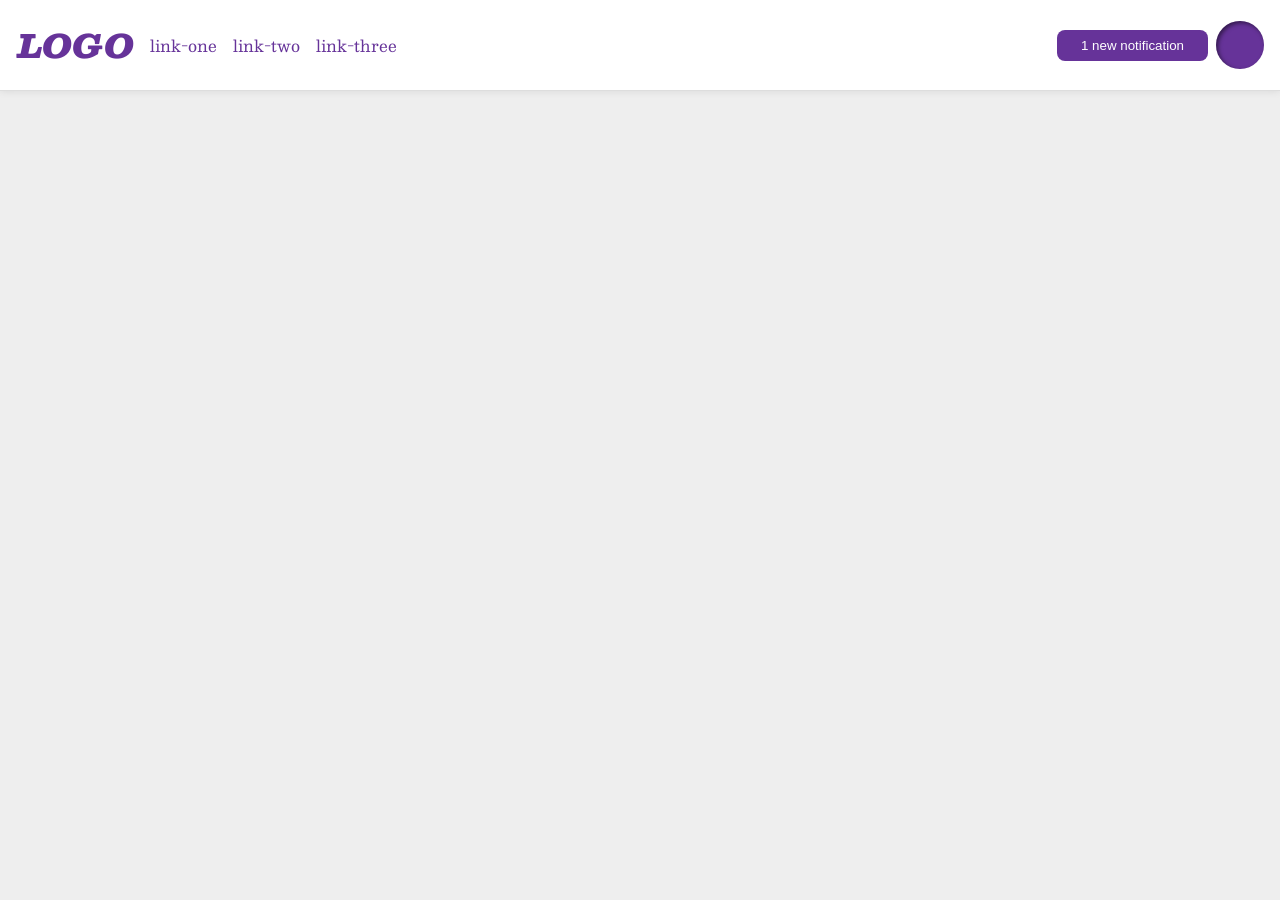
<file: foundations/flex/03-flex-header-2/index.html>
<!DOCTYPE html>
<html lang="en">
  <head>
    <meta charset="UTF-8">
    <meta http-equiv="X-UA-Compatible" content="IE=edge">
    <meta name="viewport" content="width=device-width, initial-scale=1.0">
    <title>Flex Header 2</title>
    <link rel="stylesheet" href="style.css">
  </head>
  <body>
    <div class="header">
      <div class = "left-end">
        <div class="logo">
          LOGO
        </div>
        <ul class="links">
          <li><a href="https://google.com">link-one</a></li>
          <li><a href="https://google.com">link-two</a></li>
          <li><a href="https://google.com">link-three</a></li>
        </ul>
      </div>
      <div class = "right-end">
        <button class="notifications">
          1 new notification
        </button>
        <div class="profile-image"></div>
      </div>
    </div>
  </body>
</html>
</file>
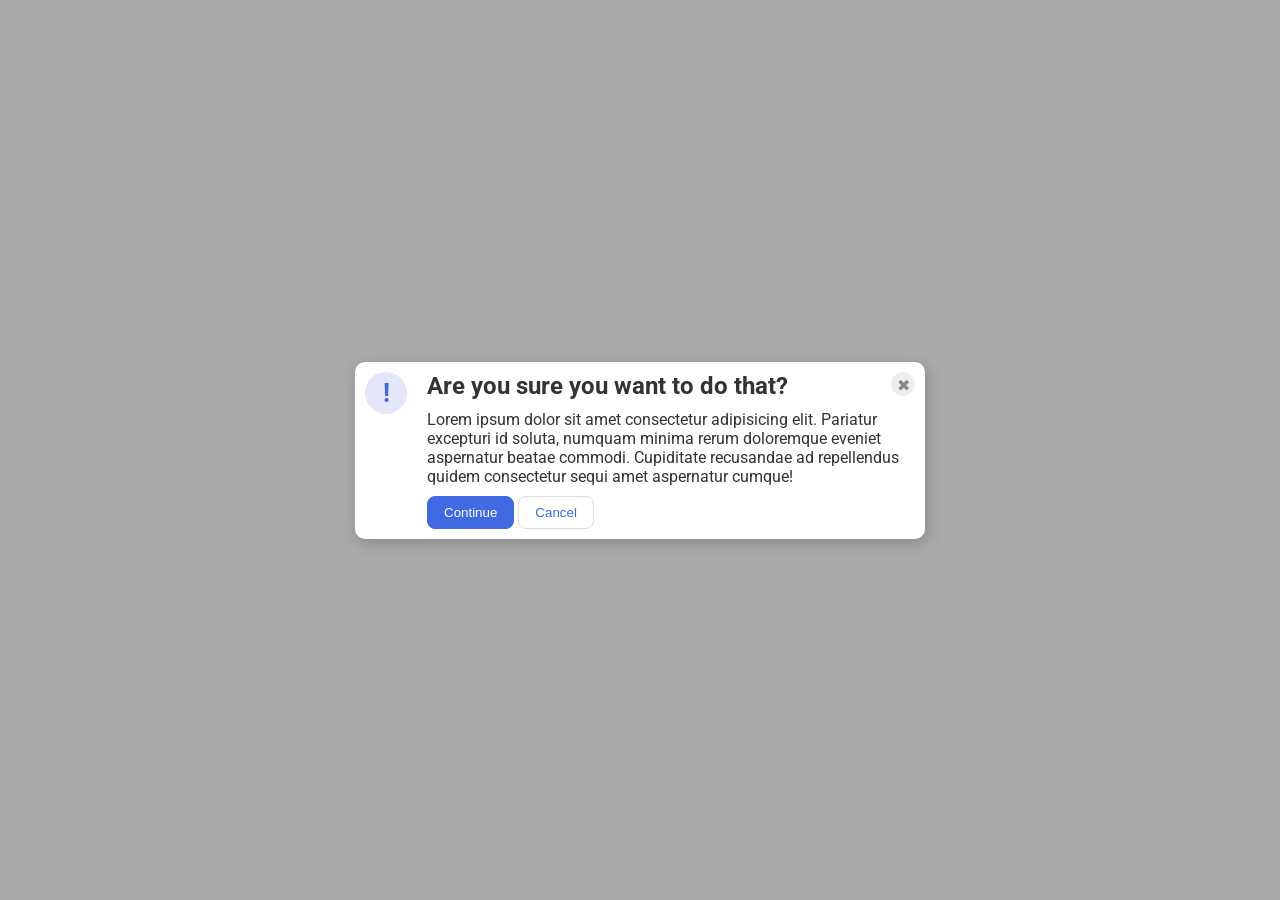
<file: foundations/flex/05-flex-modal/index.html>
<!DOCTYPE html>
<html lang="en">
  <head>
    <meta charset="UTF-8">
    <meta http-equiv="X-UA-Compatible" content="IE=edge">
    <meta name="viewport" content="width=device-width, initial-scale=1.0">
    <link rel="stylesheet" href="style.css">
    <title>Modal</title>
  </head>
  <body>
    <div class="modal">
      <div class="icon">!</div>
      <div class = "xd">
        <div class="header">Are you sure you want to do that?
          <button class="close-button">✖</button>
        </div>
        <div class="text">Lorem ipsum dolor sit amet consectetur adipisicing elit. Pariatur excepturi id soluta, numquam minima rerum doloremque eveniet aspernatur beatae commodi. Cupiditate recusandae ad repellendus quidem consectetur sequi amet aspernatur cumque!</div>
        <div class = "dialog-buttons">
          <button class="continue">Continue</button>
          <button class="cancel">Cancel</button>
        </div>
      </div>
    </div>
  </body>
</html>
</file>
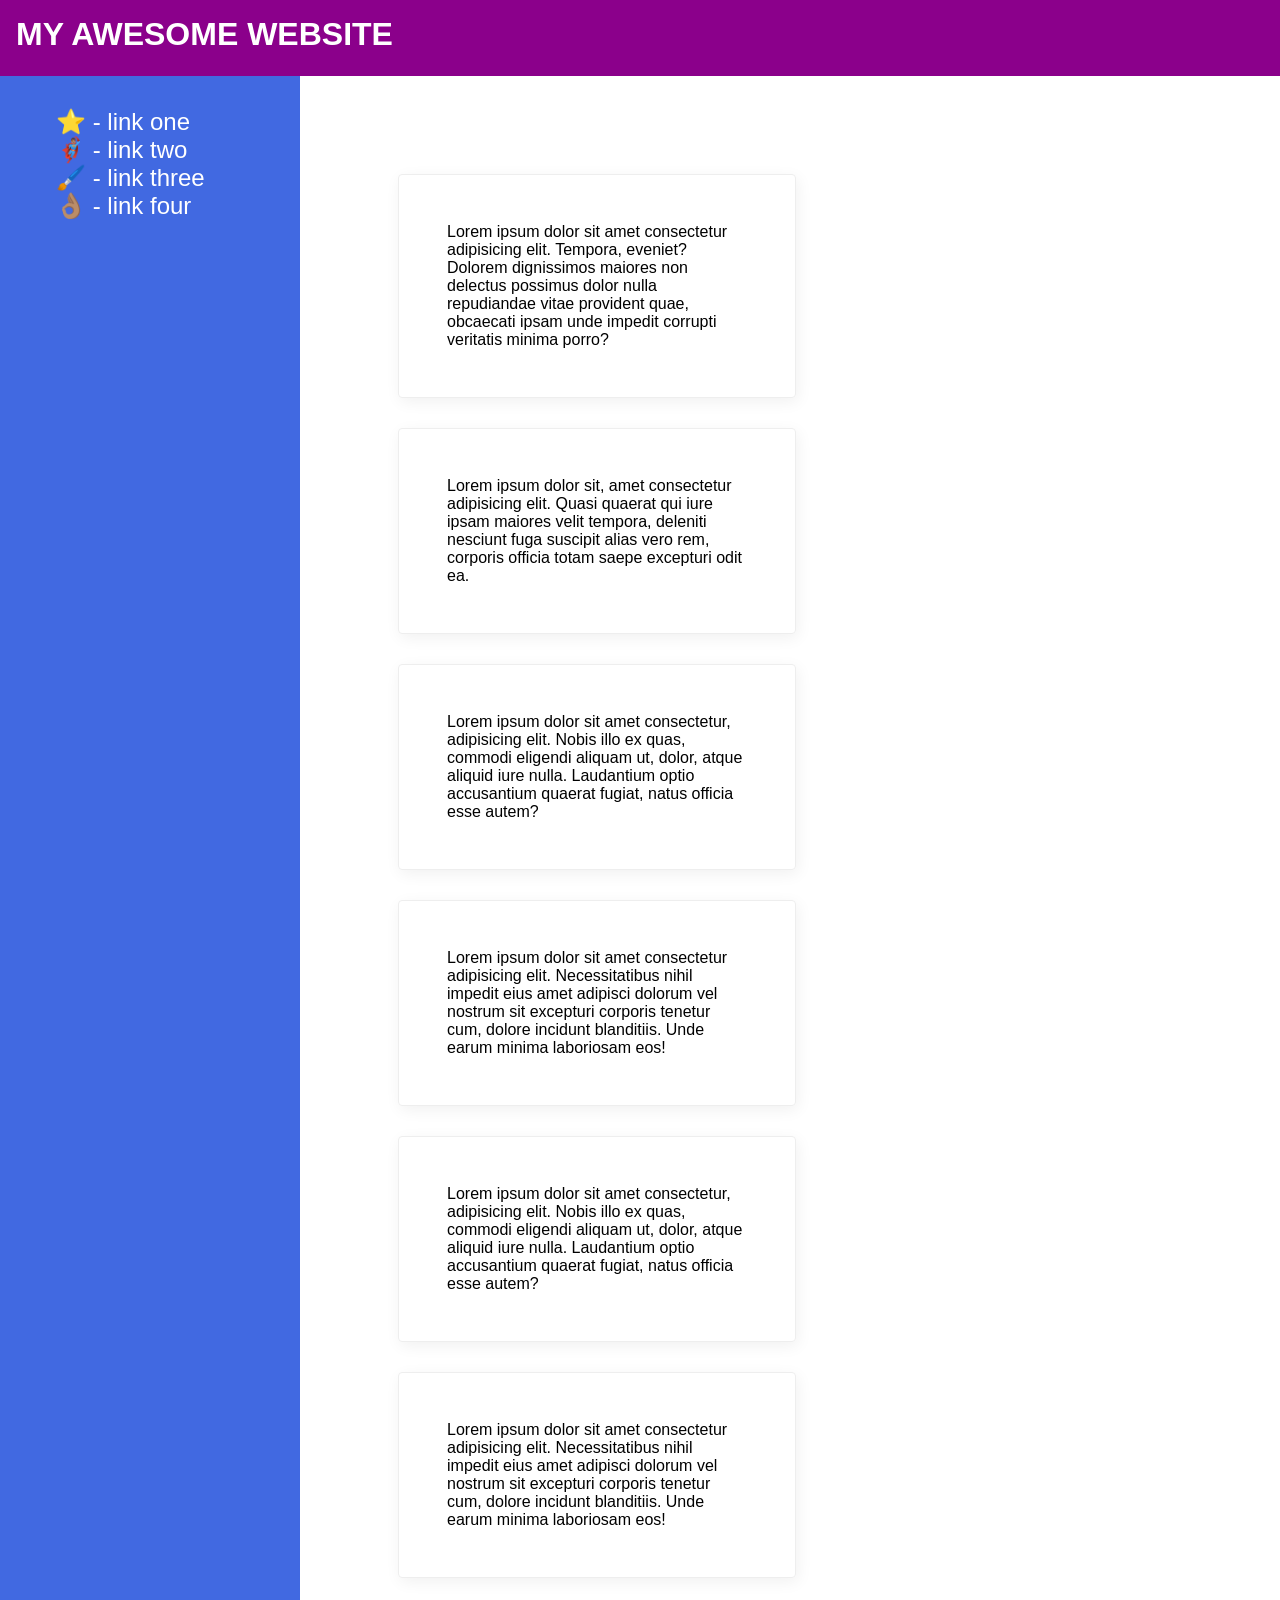
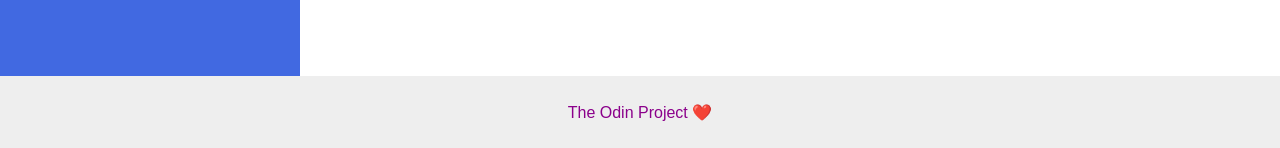
<file: foundations/flex/07-flex-layout-2/index.html>
<!DOCTYPE html>
<html lang="en">
  <head>
    <meta charset="UTF-8">
    <meta http-equiv="X-UA-Compatible" content="IE=edge">
    <meta name="viewport" content="width=device-width, initial-scale=1.0">
    <title>The Holy Grail</title>
    <link rel="stylesheet" href="style.css">
  </head>
  <body>
    <div class="header">
      MY AWESOME WEBSITE
    </div>
    <div class = "content">
      <div class="sidebar">
        <ul>
          <li><a href="#">⭐ - link one</a></li>
          <li><a href="#">🦸🏽‍♂️ - link two</a></li>
          <li><a href="#">🖌️ - link three</a></li>
          <li><a href="#">👌🏽 - link four</a></li>
        </ul>
      </div>
      <div class = "cards">
        <div class="card">Lorem ipsum dolor sit amet consectetur adipisicing elit. Tempora, eveniet? Dolorem dignissimos maiores non delectus possimus dolor nulla repudiandae vitae provident quae, obcaecati ipsam unde impedit corrupti veritatis minima porro?</div>
        <div class="card">Lorem ipsum dolor sit, amet consectetur adipisicing elit. Quasi quaerat qui iure ipsam maiores velit tempora, deleniti nesciunt fuga suscipit alias vero rem, corporis officia totam saepe excepturi odit ea.</div>
        <div class="card">Lorem ipsum dolor sit amet consectetur, adipisicing elit. Nobis illo ex quas, commodi eligendi aliquam ut, dolor, atque aliquid iure nulla. Laudantium optio accusantium quaerat fugiat, natus officia esse autem?</div>
        <div class="card">Lorem ipsum dolor sit amet consectetur adipisicing elit. Necessitatibus nihil impedit eius amet adipisci dolorum vel nostrum sit excepturi corporis tenetur cum, dolore incidunt blanditiis. Unde earum minima laboriosam eos!</div>
        <div class="card">Lorem ipsum dolor sit amet consectetur, adipisicing elit. Nobis illo ex quas, commodi eligendi aliquam ut, dolor, atque aliquid iure nulla. Laudantium optio accusantium quaerat fugiat, natus officia esse autem?</div>
        <div class="card">Lorem ipsum dolor sit amet consectetur adipisicing elit. Necessitatibus nihil impedit eius amet adipisci dolorum vel nostrum sit excepturi corporis tenetur cum, dolore incidunt blanditiis. Unde earum minima laboriosam eos!</div>
      </div>
    </div>
    <div class="footer">
      The Odin Project ❤️
    </div>
  </body>
</html>
</file>
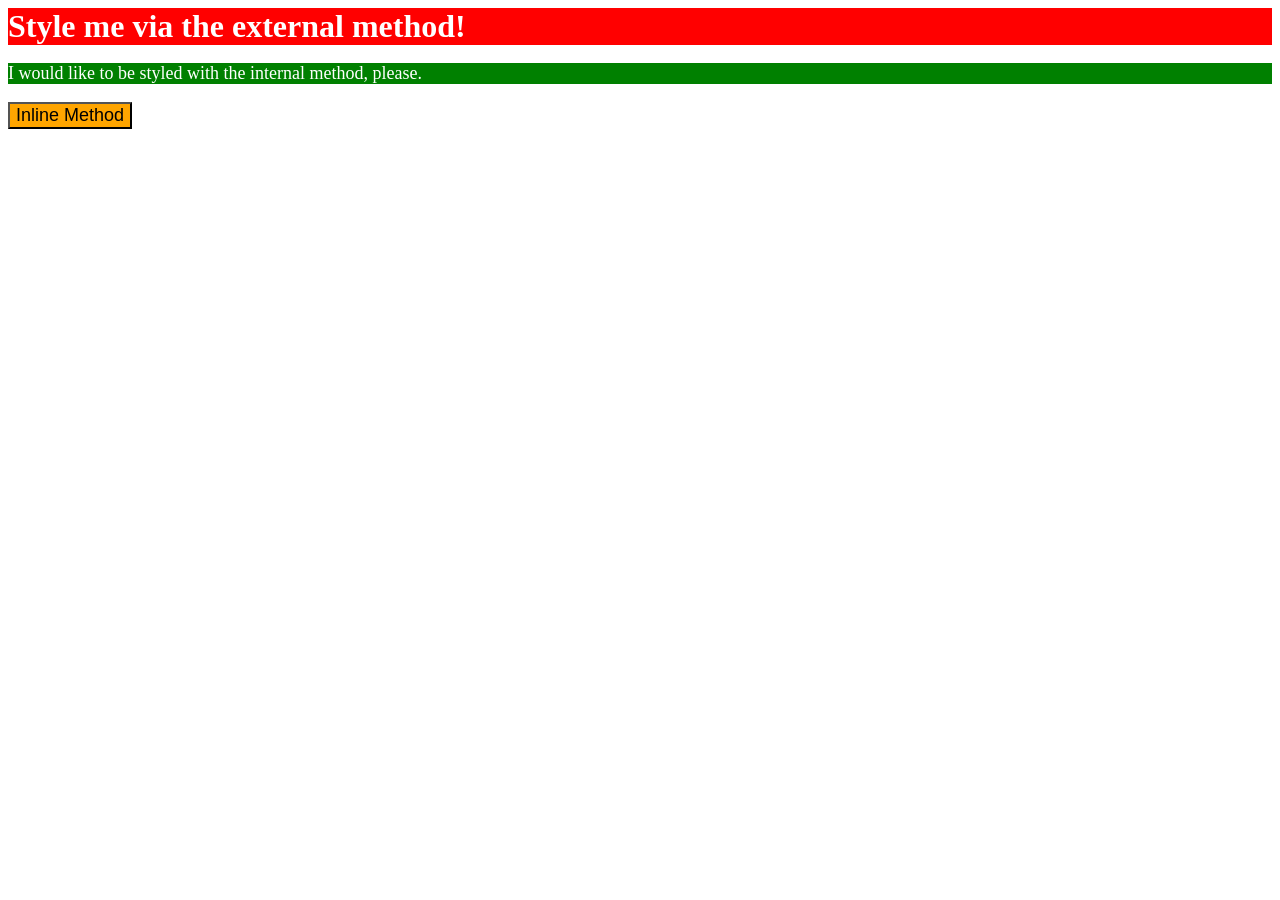
<file: foundations/intro-to-css/01-css-methods/index.html>
<!DOCTYPE html>
<html lang="en">
  <head>
    <meta charset="UTF-8">
    <meta http-equiv="X-UA-Compatible" content="IE=edge">
    <meta name="viewport" content="width=device-width, initial-scale=1.0">
    <title>Methods for Adding CSS</title>
    <link rel="stylesheet" href="styles.css">
  </head>
  <body>
    <div class="external">Style me via the external method!</div>
    <style>
      p {
        background-color: green;
        color: white;
        align-items: center;
        font-size: 18px;
      }

    </style>
    <p>I would like to be styled with the internal method, please.</p>
    <button style="background-color: orange; font-size: 18px;">Inline Method</button>
  </body>
</html>
</file>
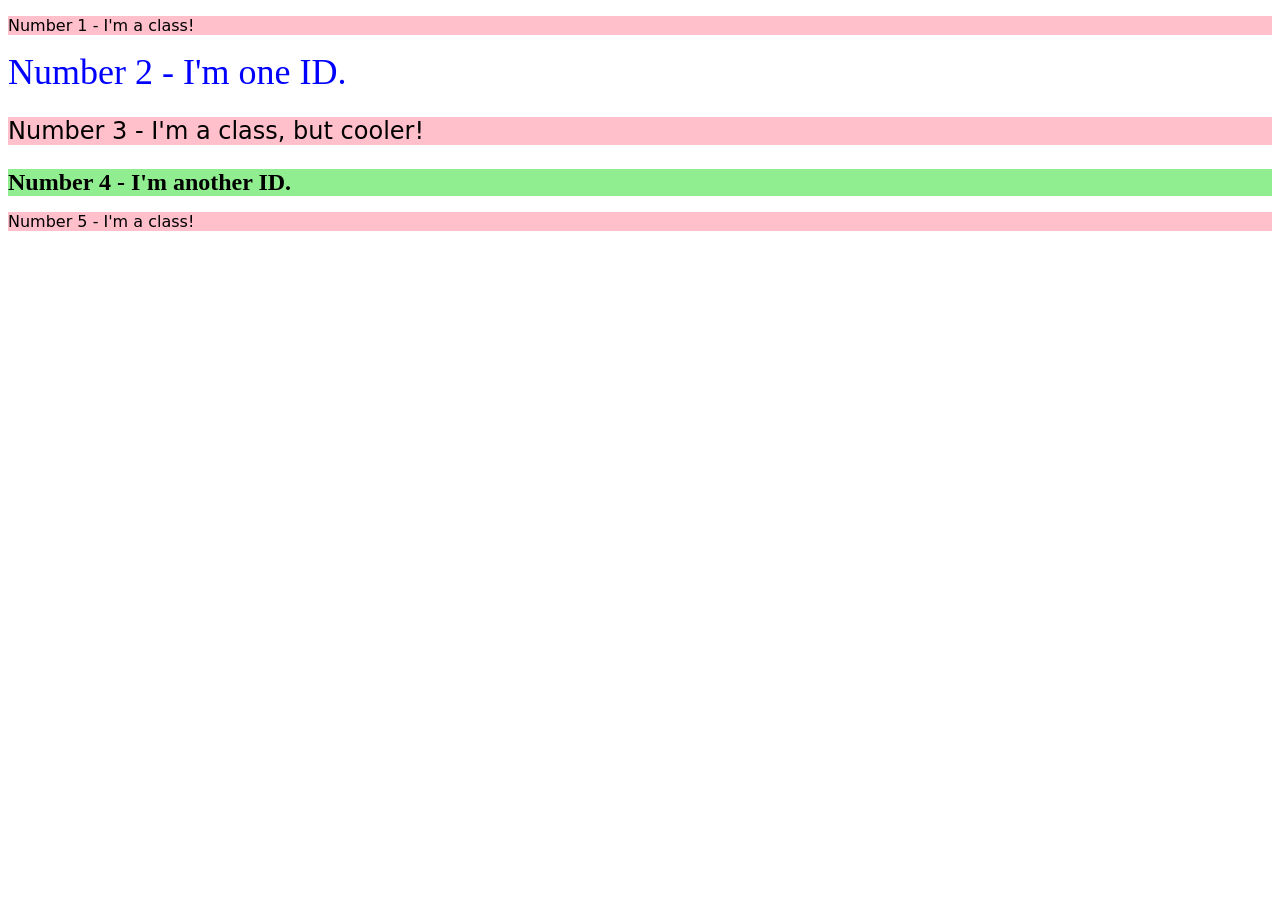
<file: foundations/intro-to-css/02-class-id-selectors/index.html>
<!DOCTYPE html>
<html lang="en">
  <head>
    <meta charset="UTF-8">
    <meta http-equiv="X-UA-Compatible" content="IE=edge">
    <meta name="viewport" content="width=device-width, initial-scale=1.0">
    <title>Class and ID Selectors</title>
    <link rel="stylesheet" href="style.css">
  </head>
  <body>
    <p class="odd">Number 1 - I'm a class!</p>
    <div id="second">Number 2 - I'm one ID.</div>
    <p class="odd third">Number 3 - I'm a class, but cooler!</p>
    <div id = "fourth">Number 4 - I'm another ID.</div>
    <p class="odd">Number 5 - I'm a class!</p>
  </body>
</html>
</file>
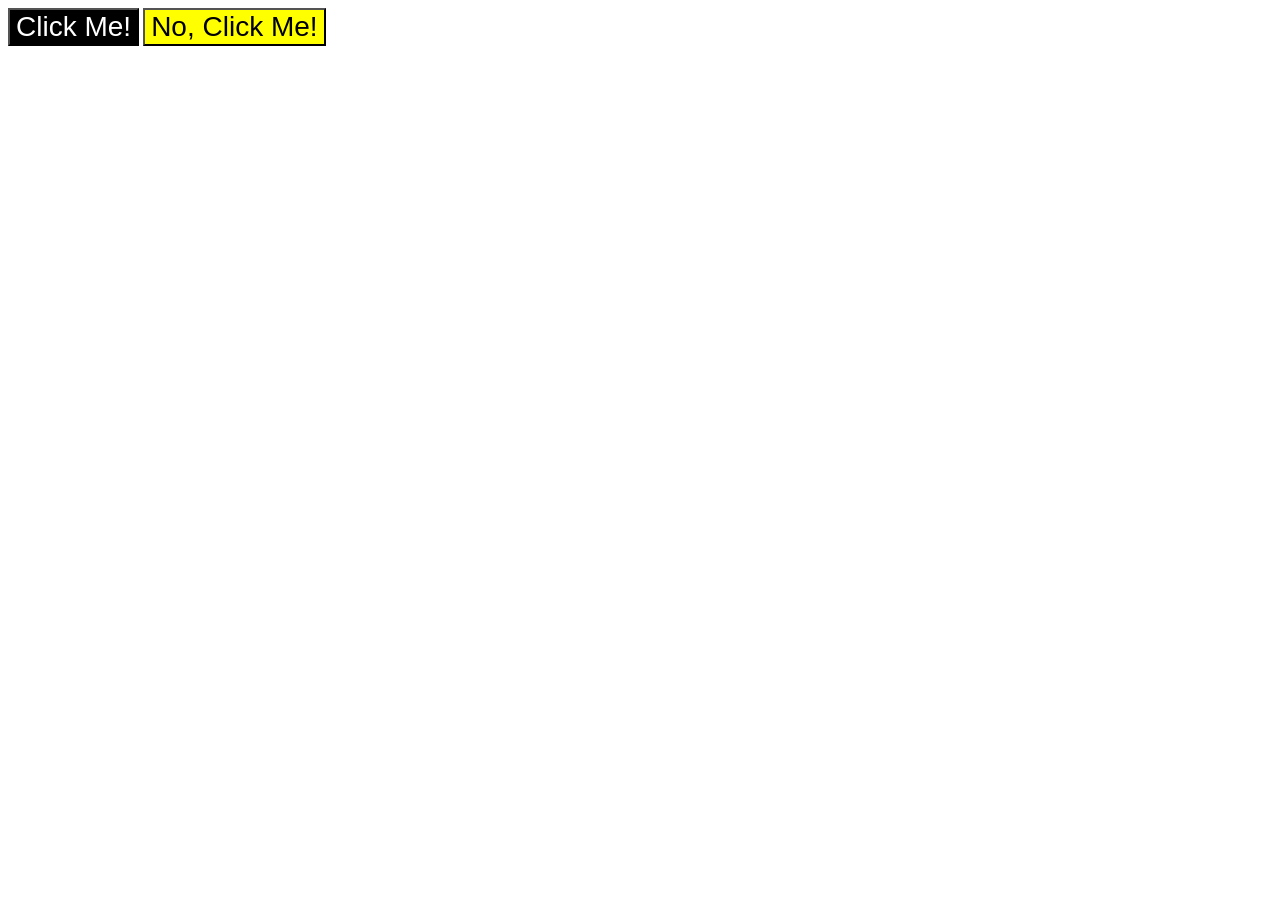
<file: foundations/intro-to-css/03-grouping-selectors/index.html>
<!DOCTYPE html>
<html lang="en">
  <head>
    <meta charset="UTF-8">
    <meta http-equiv="X-UA-Compatible" content="IE=edge">
    <meta name="viewport" content="width=device-width, initial-scale=1.0">
    <title>Grouping Selectors</title>
    <link rel="stylesheet" href="style.css">
  </head>
  <body>
    <button class="all first">Click Me!</button>
    <button class = "all second">No, Click Me!</button>
  </body>
</html>
</file>
<file: foundations/flex/03-flex-header-2/style.css>
/* this is some magical font-importing.  
you'll learn about it later. */
@import url('https://fonts.googleapis.com/css2?family=Besley:ital,wght@0,400;1,900&display=swap');

body {
  margin: 0;
  background: #eee;
  font-family: Besley, serif;
}

.header {
  background: white;
  border-bottom: 1px solid #ddd;
  box-shadow: 0 0 8px rgba(0,0,0,.1);
  display: flex;
  justify-content: space-between;
  padding: 8px;
}

.profile-image {
  background: rebeccapurple;
  box-shadow: inset 2px 2px 4px rgba(0,0,0,.5);
  border-radius: 50%;
  width: 48px;
  height: 48px;
}

.logo {
  color: rebeccapurple;
  font-size: 32px;
  font-weight: 900;
  font-style: italic;
}

button {
  border: none;
  border-radius: 8px;
  background: rebeccapurple;
  color: white;
  padding: 8px 24px;
}

a {
  /* this removes the line under our links */
  text-decoration: none;
  color: rebeccapurple;
}

.left-end{
  display: flex;
  gap: 16px;
  margin: 10px;
  align-items: center;
}
ul {
  list-style-type: none;
  display:flex;
  gap:16px;
  padding: 0;
  margin: 0;
}

.right-end{
  display: flex;
  padding: 8px;
  gap: 8px;
  align-items: center;
}
</file>
<file: foundations/flex/05-flex-modal/style.css>
@import url('https://fonts.googleapis.com/css2?family=Roboto:wght@400;700&display=swap');

html, body {
  height: 100%;
}

.header{
  font-weight: bold;
  font-size: x-large;
}
body {
  font-family: Roboto, sans-serif;
  margin: 0;
  background: #aaa;
  color: #333;
  /* I'll give you this one for free lol */
  display: flex;
  align-items: center;
  justify-content: center;
}

.modal {
  background: white;
  width: 550px;
  border-radius: 10px;
  box-shadow: 2px 4px 16px rgba(0,0,0,.2);
  display: flex;
  padding-top: 10px;
  padding-left: 10px;
  padding-right: 10px;
  padding-bottom: 10px;
  gap: 20px;
}
.xd{
  display: flex;
  gap: 10px;
  flex-direction: column;
}
.icon {
  color: royalblue;
  font-size: 26px;
  font-weight: 700;
  background: lavender;
  width: 42px;
  height: 42px;
  border-radius: 50%;
  display: flex;
  align-items: center;
  justify-content: center;
  flex-shrink: 0;
}

.close-button {
  background: #eee;
  border-radius: 50%;
  color: #888;
  font-weight: 400;
  font-size: 16px;
  height: 24px;
  width: 24px;
  display: flex;
  align-items: center;
  justify-content: center;
  border: 1px solid #eee;
  padding: 0;
  flex-shrink: 0;
  align-items: end;
}

button {
  cursor: pointer;
  padding: 8px 16px;
  border-radius: 8px;
}

button.continue {
  background: royalblue;
  border: 1px solid royalblue;
  color: white;
}

button.cancel {
  background: white;
  border: 1px solid #ddd;
  color: royalblue;
}

.header{
  display: flex;
  justify-content:space-between
}
</file>
<file: foundations/flex/07-flex-layout-2/style.css>
body {
  font-family: -apple-system, BlinkMacSystemFont, 'Segoe UI', Roboto, Oxygen, Ubuntu, Cantarell, 'Open Sans', 'Helvetica Neue', sans-serif;
  margin: 0;
  min-height: 100vh;
}

.header {
  height: 72px;
  background: darkmagenta;
  color: white;
}

.footer {
  height: 72px;
  background: #eee;
  color: darkmagenta;
}

.sidebar {
  width: 300px;
  background: royalblue;
  box-sizing: border-box;
}

.card {
  border: 1px solid #eee;
  box-shadow: 2px 4px 16px rgba(0,0,0,.06);
  border-radius: 4px;
}

/*Solution */

.header{
  font-size: 32px;
  font-weight: 900;
  padding-top: 16px;
  padding-left: 16px;
  height: 60px;
}

body {
  display: flex;
  flex-direction: column;
  justify-content: space-between;
}

.content {
  display: flex;
  flex-grow: 1;
}

.sidebar{
  width: 300px;
  flex-shrink: 0;
  padding: 16px;
}

.cards{
  display: flex;
  gap: 10px;
  flex-wrap:wrap;
  margin:40px;
  margin-right: 100px;
  padding: 48px;
}

.card{
  width: 300px;
  height: 400x;
  padding: 48px;
  margin:10px;
}

.footer{
  display: flex;
  align-items: center;
  justify-content: center;
}
ul{
  list-style: none;
  color: black;
}
a{
  text-decoration: none;
  font-size: 24px;
  color: white;

}
</file>
<file: foundations/intro-to-css/01-css-methods/styles.css>
.external {
    background-color: red;
    color: white;
    font-size: 32px;
    align-items: center;
    font-weight: bold;
}
</file>
<file: foundations/intro-to-css/02-class-id-selectors/style.css>
.odd {
    background-color: pink;
      font-family: Verdana, "DejaVu Sans", sans-serif;
}

#second {
    color: blue;
    font-size: 36px;
}

.odd.third{
    font-size: 24px;
}

#fourth{
    background-color: lightgreen;
    font-size: 24px;
    font-weight: bold;
}
</file>
<file: foundations/intro-to-css/03-grouping-selectors/style.css>
.all{
    font-size: 28px;
    font-family: Helvetica,'Times New Roman'sans-serif;
}

.all.first{
    background-color: black;
    color:white
}

.all.second{
    background-color: yellow;
}
</file>
